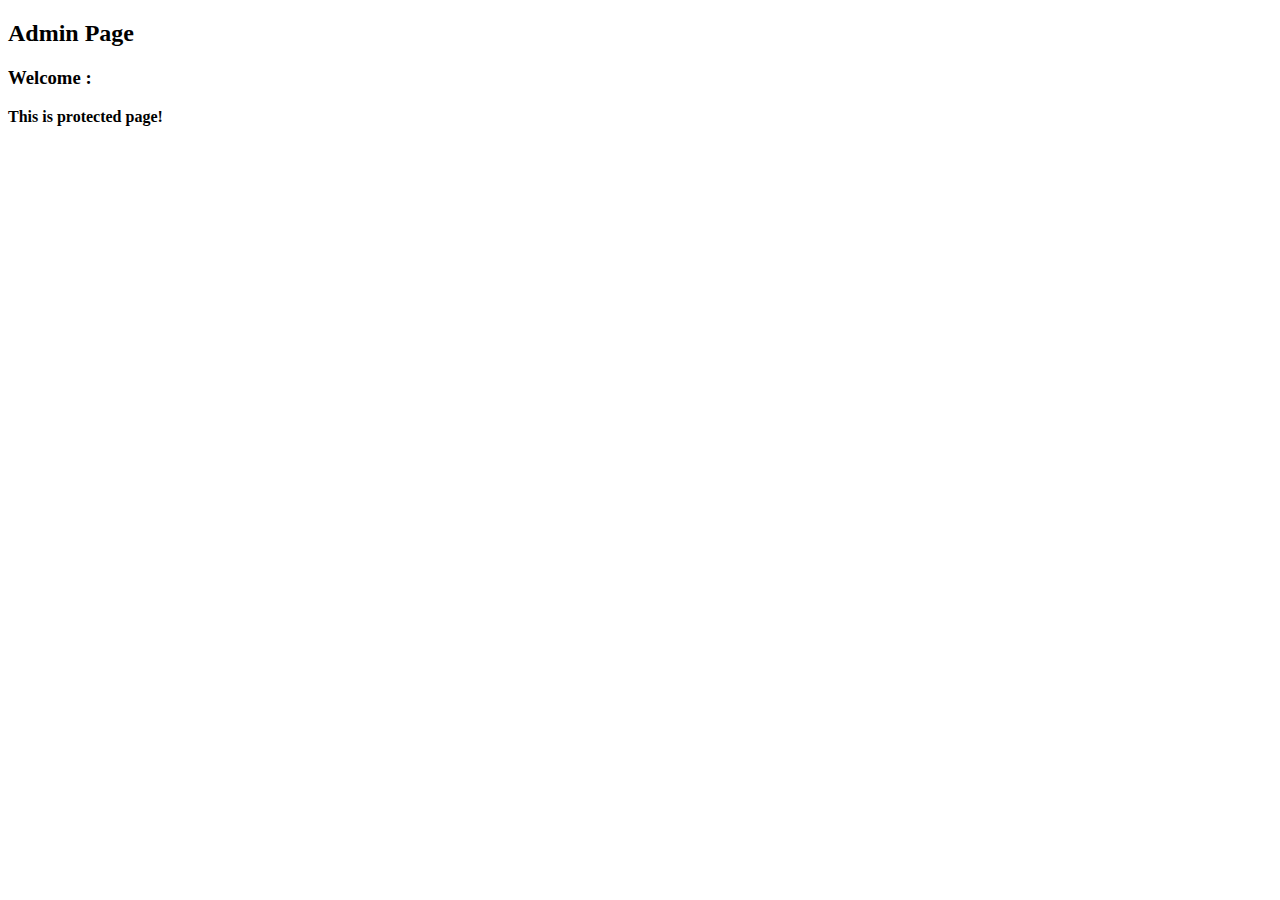
<file: target/classes/templates/adminPage.html>
<!DOCTYPE html>
<html xmlns:th="http://www.thymeleaf.org">
<head th:replace="layout :: head"></head>

<body>
    <nav th:replace="layout :: header"></nav>

    <h2>Admin Page</h2>
    <h3>Welcome :
         <span th:utext="${#request.userPrincipal.name}"></span>
    </h3>
    <b>This is protected page!</b>  
       
    <br/><br/>
       
    <div th:if="${userInfo != null}" th:utext="${userInfo}"></div>

    <footer th:replace="layout :: footer"></footer>
</body>
</html>
</file>
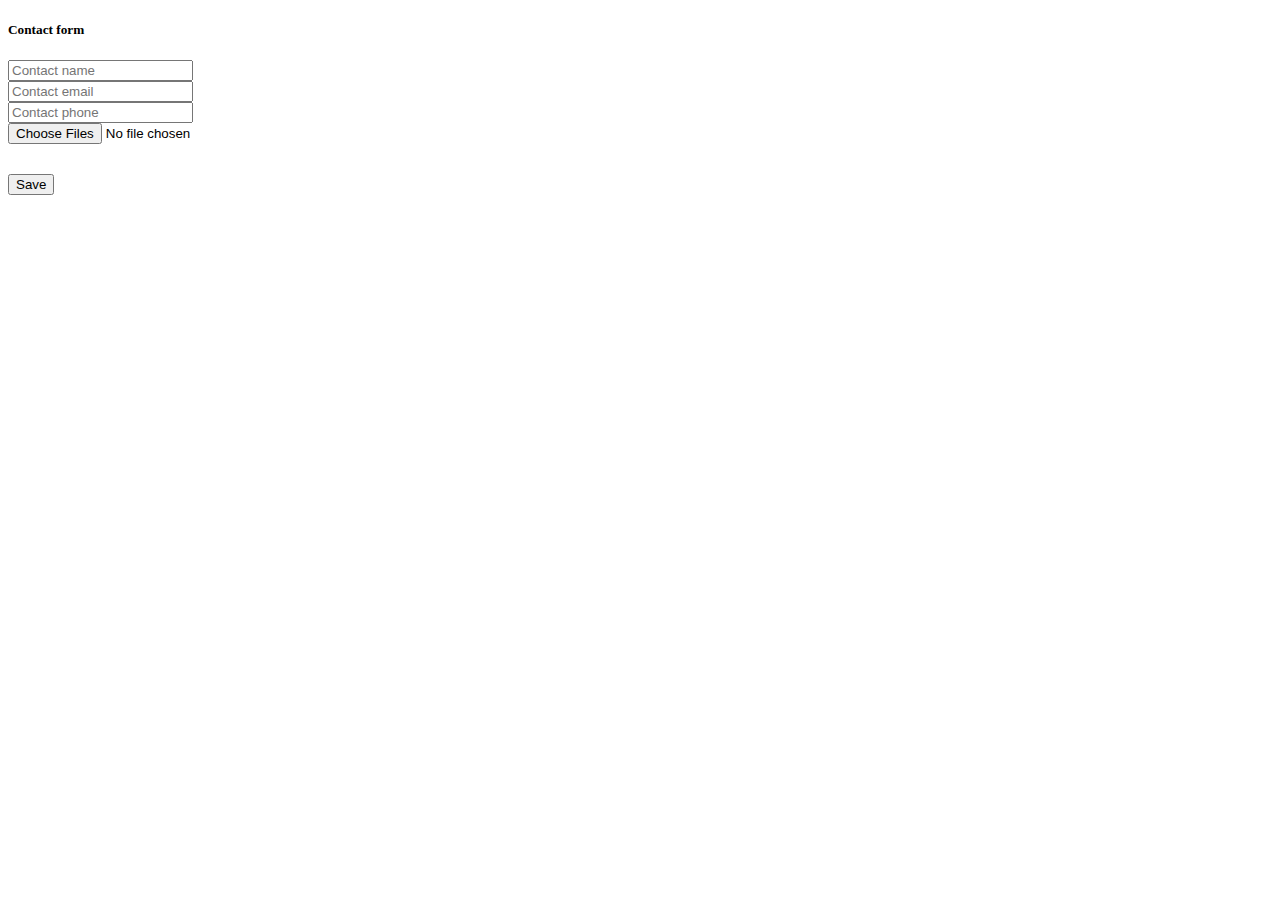
<file: target/classes/templates/form.html>
<!DOCTYPE html>
<html xmlns:th="http://www.thymeleaf.org">
<head th:replace="layout :: head"></head>

<body>
    <nav th:replace="layout :: header"></nav>

    <div class="container" id="main-content">
        <div class="row d-flex justify-content-center">
            <form style="min-width: 300px;" action="#" th:action="@{/contact/save}"
            th:object="${contact}" method="post" novalidate="novalidate" enctype="multipart/form-data">
			    <h5 class="text-center">Contact form</h5>
			
			    <input type="hidden" th:field="*{id}" />
			
			    <div class="form-group">
			        <input class="form-control" type="text" placeholder="Contact name"
			               th:field="*{name}" th:errorclass="field-error" />
			        <em th:if="${#fields.hasErrors('name')}" th:errors="*{name}"></em>
			    </div>
			
			    <div class="form-group">
			        <input class="form-control" type="email" placeholder="Contact email"
			               th:field="*{email}" th:errorclass="field-error" />
			        <em th:if="${#fields.hasErrors('email')}" th:errors="*{email}"></em>
			    </div>
			
			    <div class="form-group">
			        <input class="form-control" type="text" placeholder="Contact phone"
			               th:field="*{phone}" />
			    </div>
			    
			    <div class="form-group">
                    <input class="form-control" type="file" name="fileData" multiple="multiple"/>
                </div>
                
                <div class="form-group">
	                <div id="editor">
	                    <div id='edit' style="margin-top: 30px;"></div>
	                </div>
			     </div>
			     
			    <div class="form-group">
			        <button type="submit" class="btn btn-block btn-primary">
			            <i class="fa fa-save"></i> Save
			        </button>
			    </div>
			</form>
        </div>
    </div><!-- /.container -->

    <footer th:replace="layout :: footer"></footer>
    <script>
    (function () {

      new FroalaEditor("#edit", {
        imageEditButtons: ['imageDisplay', 'imageAlign', 'imageInfo', 'imageRemove', 'imageDisplay'],
        imageUploadURL: '/image',
        imageUploadParam: 'file',
        imageUploadMethod: 'POST',
        imageAllowedTypes: ['jpeg', 'jpg', 'png'],
        imageMaxSize: 2 * 1024 * 1024,
        imageDefaultDisplay: 'inline',
        imageDefaultAlign: 'left'
      })
    })()
  </script>
</body>
</html>
</file>
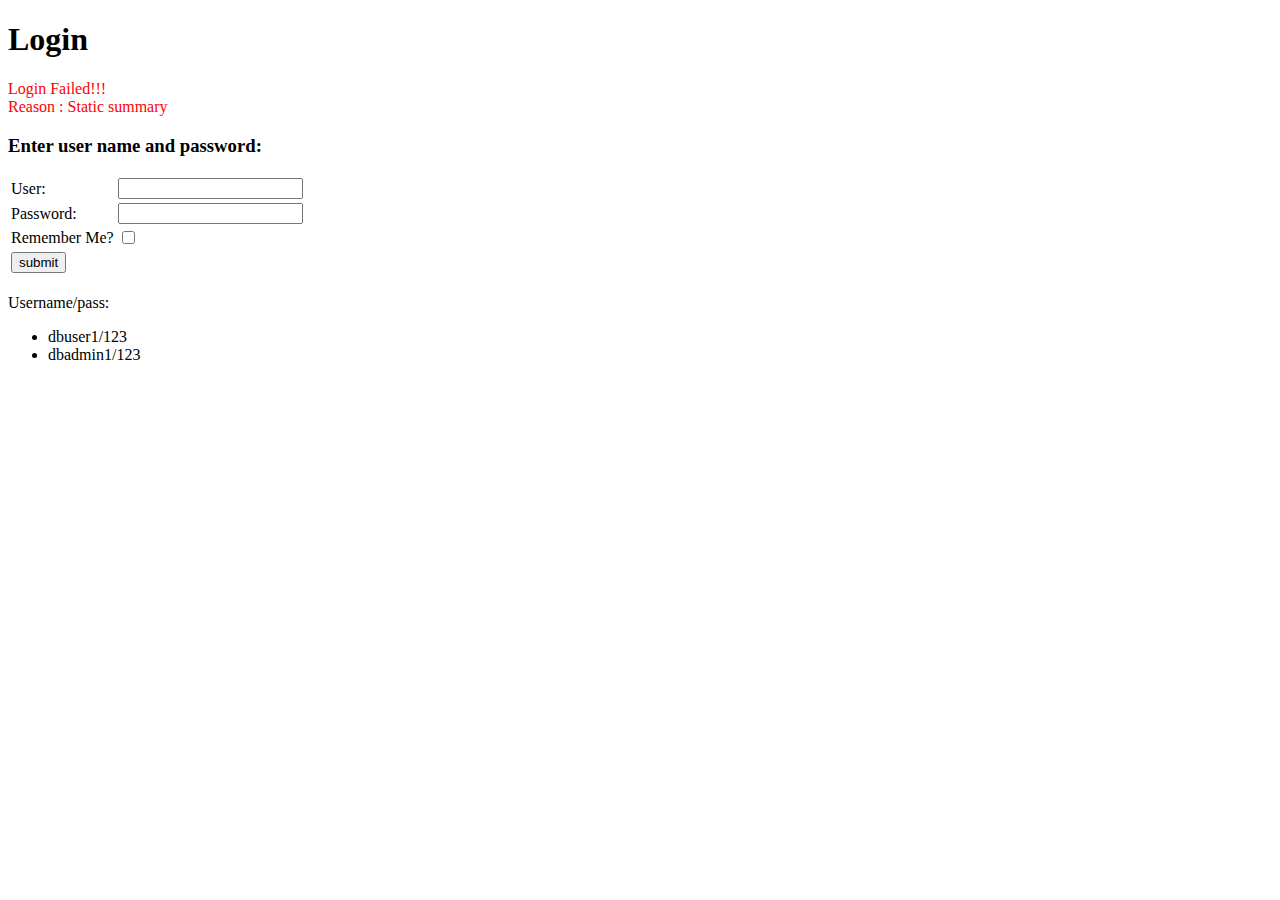
<file: target/classes/templates/loginPage.html>
<!DOCTYPE html>
<html xmlns:th="http://www.thymeleaf.org">
<head th:replace="layout :: head"></head>

<body>
    <nav th:replace="layout :: header"></nav>

    <h1>Login</h1>
       
      <!-- /login?error=true -->
      <div th:if="${#request.getParameter('error') == 'true'}"
            style="color:red;margin:10px 0px;">
         Login Failed!!!<br />
         Reason :
         <span th:if="${#session!= null and #session.getAttribute('SPRING_SECURITY_LAST_EXCEPTION') != null}"
            th:utext="${#session.getAttribute('SPRING_SECURITY_LAST_EXCEPTION').message}">
                Static summary
         </span>
            
      </div>
      
      <h3>Enter user name and password:</h3>
      <form name='f' th:action="@{/j_spring_security_check}" method='POST'>
         <table>
            <tr>
               <td>User:</td>
               <td><input type='text' name='username' value=''></td>
            </tr>
            <tr>
               <td>Password:</td>
               <td><input type='password' name='password' /></td>
            </tr>
            <tr>
               <td>Remember Me?</td>
               <td><input type="checkbox" name="remember-me" /></td>
            </tr>            
            <tr>
               <td><input name="submit" type="submit" value="submit" /></td>
            </tr>
         </table>
      </form>
       
      <br>
      Username/pass:
      <ul>
        <li>dbuser1/123</li>
        <li>dbadmin1/123</li>
      </ul>  

    <footer th:replace="layout :: footer"></footer>
</body>
</html>
</file>
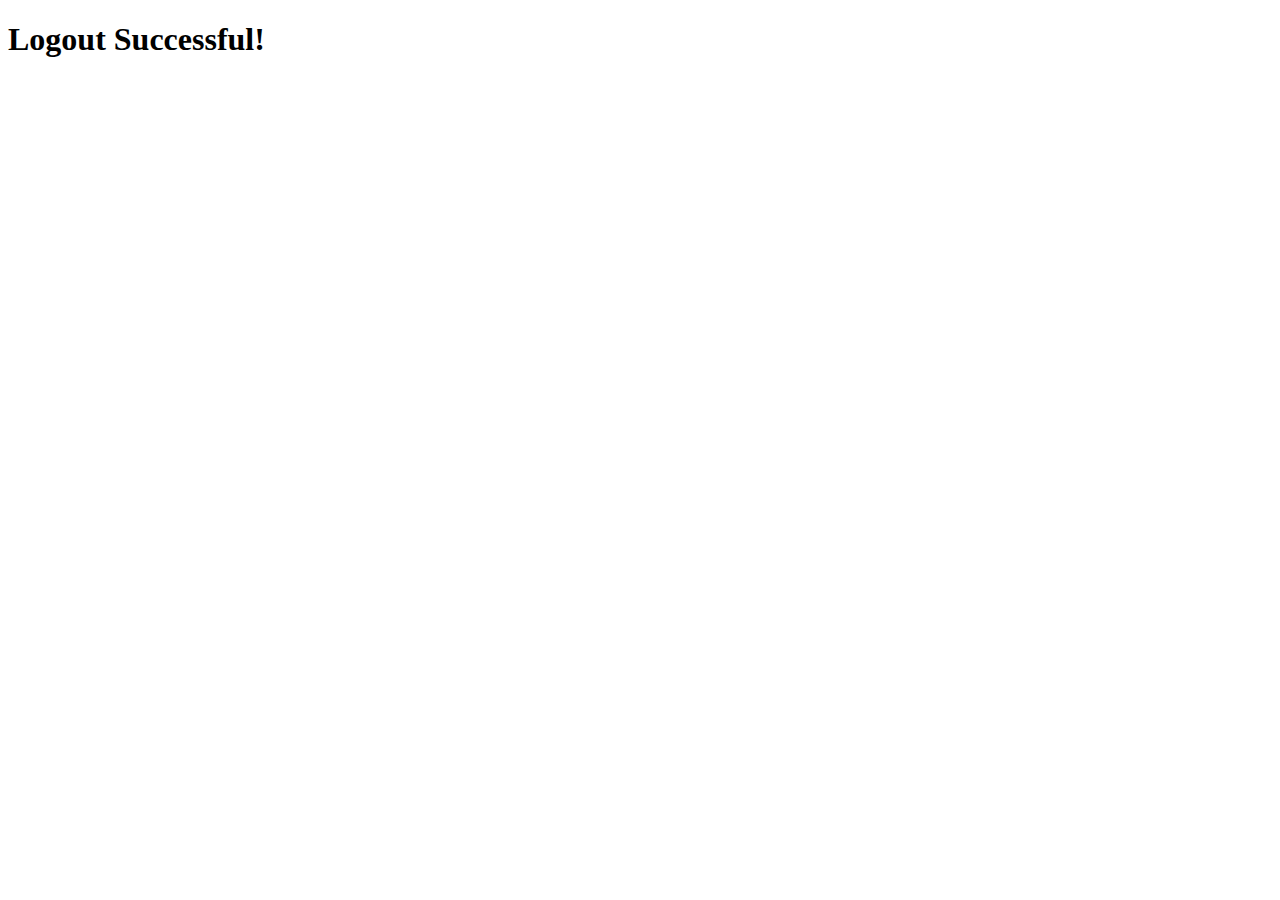
<file: target/classes/templates/logoutSuccessfulPage.html>
<!DOCTYPE html>
<html xmlns:th="http://www.thymeleaf.org">
<head th:replace="layout :: head"></head>

<body>
    <nav th:replace="layout :: header"></nav>

    <h1>Logout Successful!</h1>

    <footer th:replace="layout :: footer"></footer>
</body>
</html>
</file>
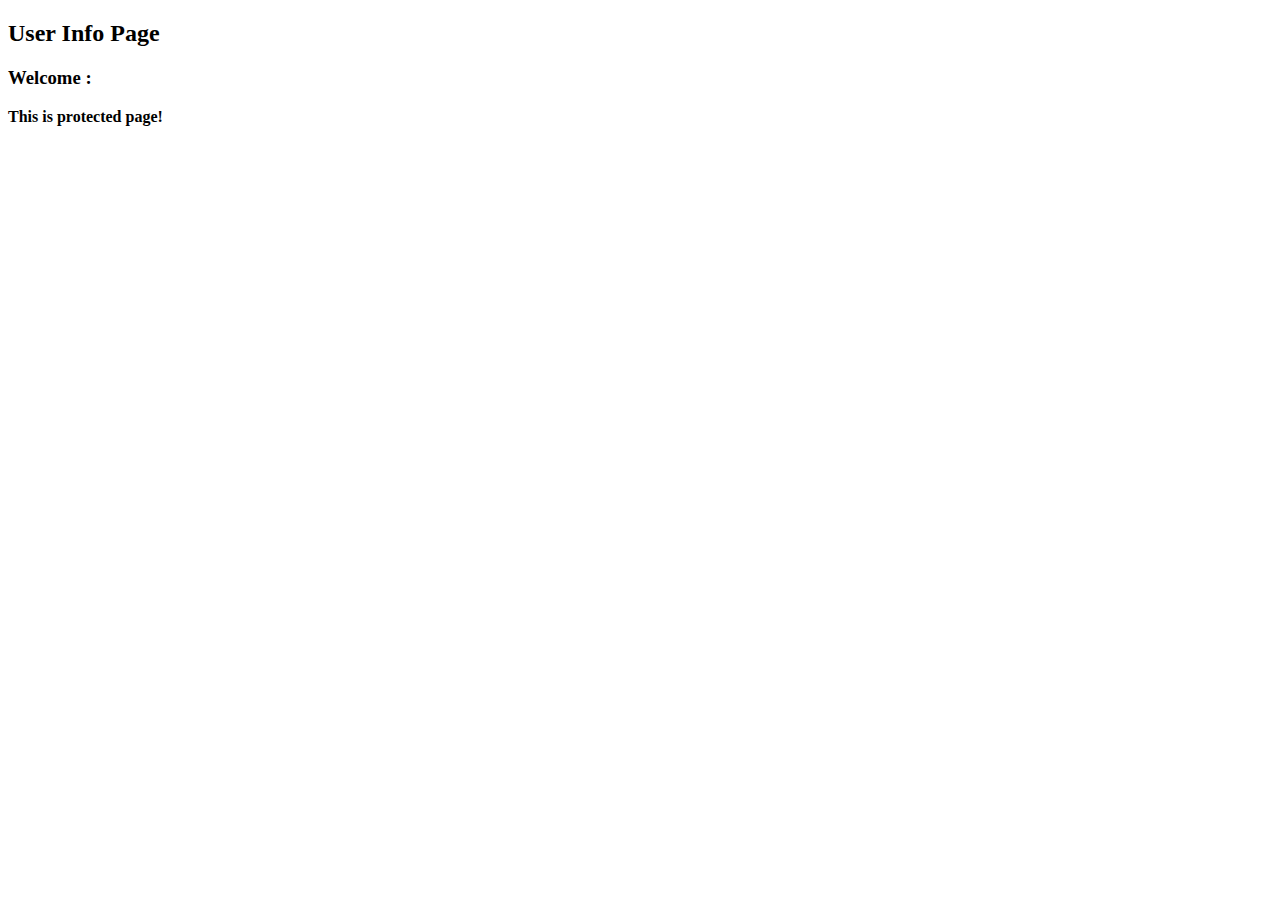
<file: target/classes/templates/userInfoPage.html>
<!DOCTYPE html>
<html xmlns:th="http://www.thymeleaf.org">
<head th:replace="layout :: head"></head>

<body>
    <nav th:replace="layout :: header"></nav>

    <h2>User Info Page</h2>
    <h3>Welcome : <span th:utext="${#request.userPrincipal.name}"></span></h3>
    <b>This is protected page!</b>  
       
    <br/><br/>
       
    <div th:if="${userInfo != null}" th:utext="${userInfo}"></div>

    <footer th:replace="layout :: footer"></footer>
</body>
</html>
</file>
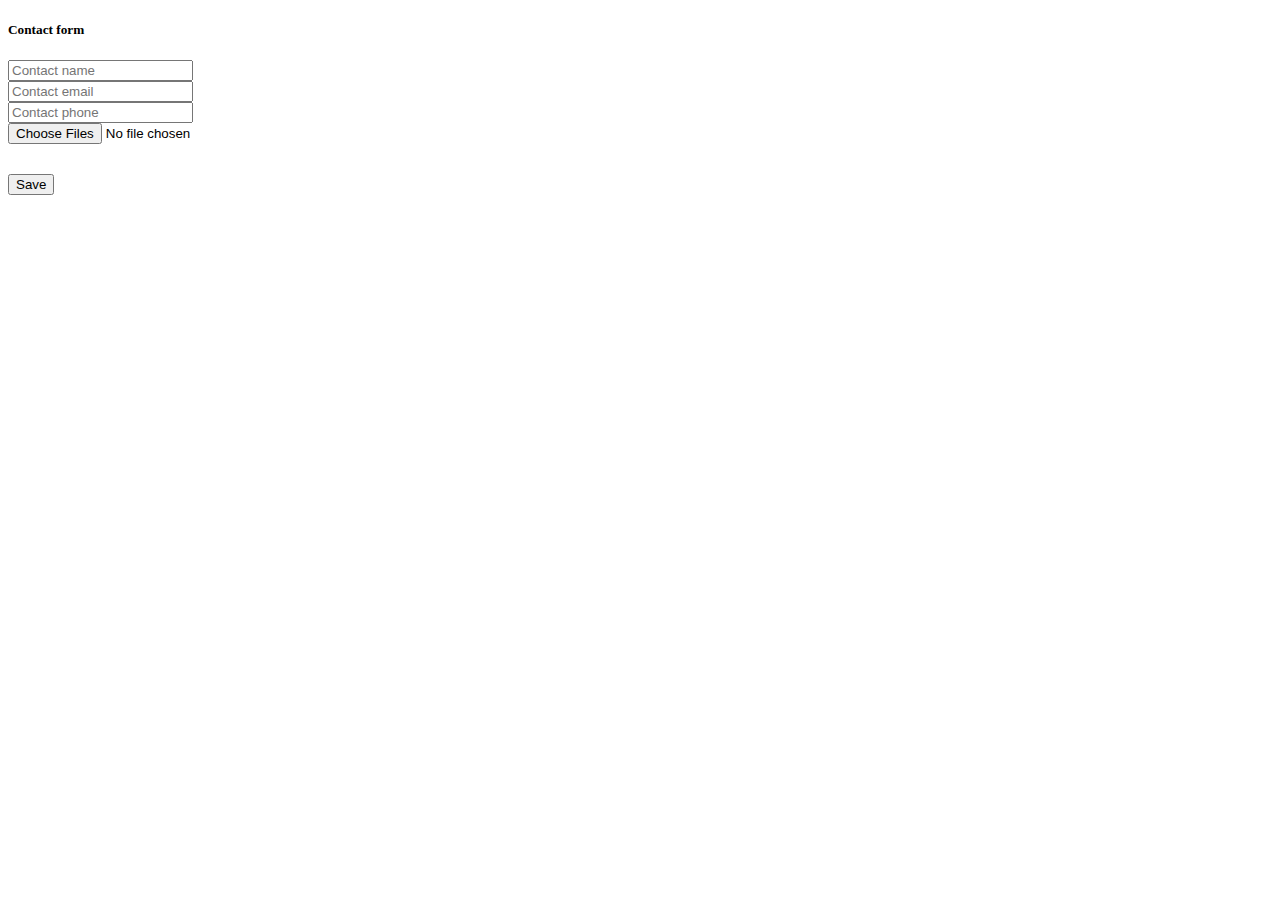
<file: src/main/resources/templates/form.html>
<!DOCTYPE html>
<html xmlns:th="http://www.thymeleaf.org">
<head th:replace="layout :: head"></head>

<body>
    <nav th:replace="layout :: header"></nav>

    <div class="container" id="main-content">
        <div class="row d-flex justify-content-center">
            <form style="min-width: 300px;" action="#" th:action="@{/contact/save}"
            th:object="${contact}" method="post" novalidate="novalidate" enctype="multipart/form-data" id="form">
			    <h5 class="text-center">Contact form</h5>
			
			    <input type="hidden" th:field="*{id}" />
			    <input type="hidden" th:field="*{createDate}" />
			
			    <div class="form-group">
			        <input class="form-control" type="text" placeholder="Contact name"
			               th:field="*{name}" th:errorclass="field-error" />
			        <em th:if="${#fields.hasErrors('name')}" th:errors="*{name}"></em>
			    </div>
			
			    <div class="form-group">
			        <input class="form-control" type="email" placeholder="Contact email"
			               th:field="*{email}" th:errorclass="field-error" />
			        <em th:if="${#fields.hasErrors('email')}" th:errors="*{email}"></em>
			    </div>
			
			    <div class="form-group">
			        <input class="form-control" type="text" placeholder="Contact phone"
			               th:field="*{phone}" />
			    </div>
			    
			    <div class="form-group">
                    <input class="form-control" type="file" name="fileData" multiple="multiple"/>
                </div>
                
                <div class="form-group">
	                <div id="editor">
	                    <div id='edit' style="margin-top: 30px;"
	                    th:utext="${flgNew == true} ? null : ${contact.get().content}"></div>
	                    <input type="hidden" id="content" th:field="*{content}" />
	                </div>
			     </div>
			     
			    <div class="form-group">
			        <button type="submit" class="btn btn-block btn-primary">
			            <i class="fa fa-save"></i> Save
			        </button>
			    </div>
			</form>
        </div>
    </div><!-- /.container -->

    <footer th:replace="layout :: footer"></footer>
    <script>
    (function () {
      var editor = new FroalaEditor("#edit", {
        imageEditButtons: ['imageDisplay', 'imageAlign', 'imageInfo', 'imageRemove', 'imageDisplay'],
        imageUploadURL: '/files',
        imageUploadParam: 'file',
        imageUploadMethod: 'POST',
        imageAllowedTypes: ['jpeg', 'jpg', 'png'],
        imageMaxSize: 2 * 1024 * 1024,
        imageDefaultDisplay: 'inline',
        imageDefaultAlign: 'left'
      });

      $("#form").on("submit", function() {
          //var html = editor.html.set(editor.html.get());
          $("#content").val(editor.html.get());
      })
    })()
  </script>
</body>
</html>
</file>
